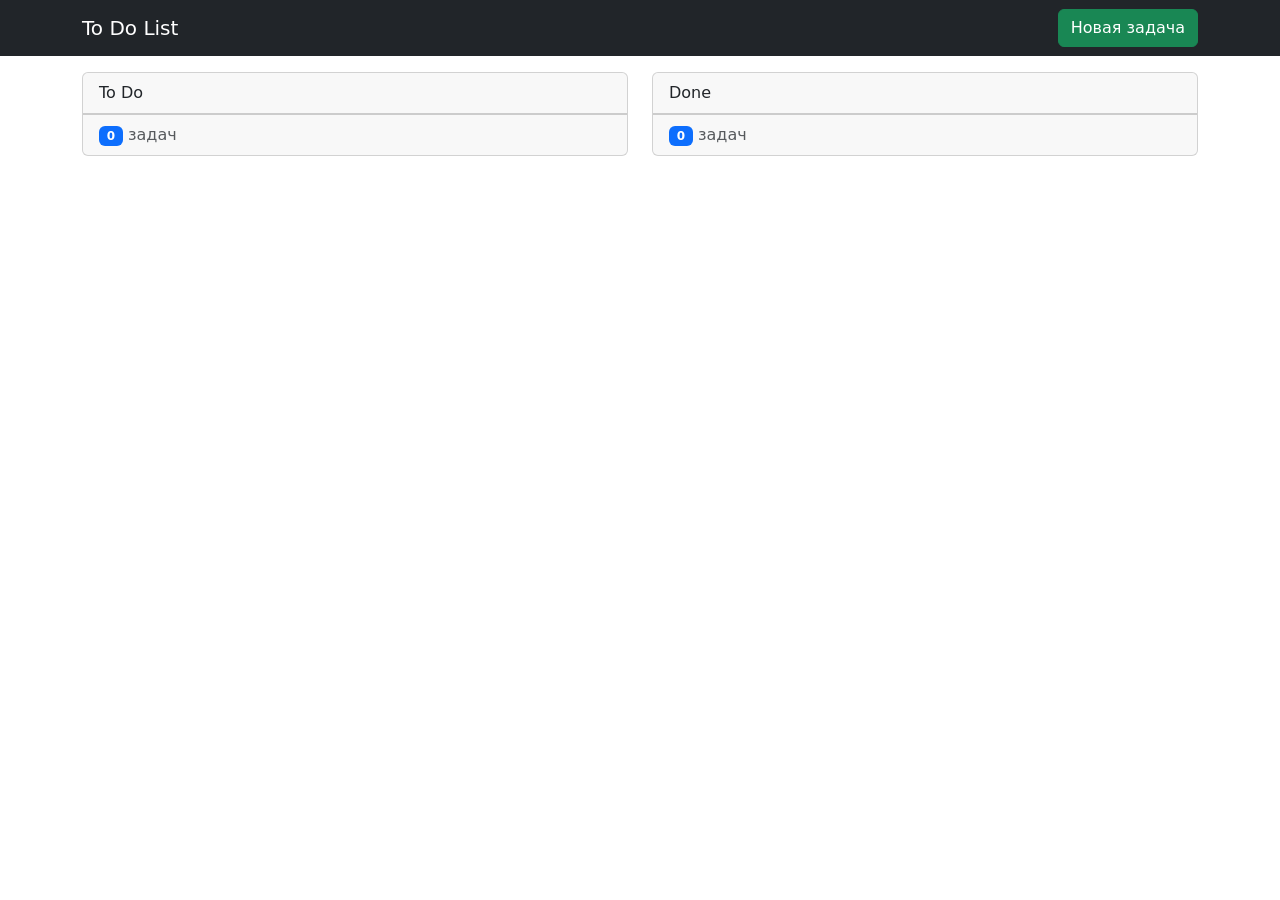
<file: to_do_list/index.html>
<!doctype html>
<html lang="ru">

<head>
    <!-- Required meta tags -->
    <meta charset="utf-8">
    <meta name="viewport" content="width=device-width, initial-scale=1 shrink-to-fit=no">

    <link href="https://cdn.jsdelivr.net/npm/bootstrap@5.3.0-alpha1/dist/css/bootstrap.min.css" rel="stylesheet"
        integrity="sha384-GLhlTQ8iRABdZLl6O3oVMWSktQOp6b7In1Zl3/Jr59b6EGGoI1aFkw7cmDA6j6gD" crossorigin="anonymous">

    <!-- <link rel="stylesheet" href="https://cdnjs.cloudflare.com/ajax/libs/font-awesome/css/font-awesome/6.2.1/css/fontawesome.min.css"> -->

    <link rel="stylesheet" href="https://cdn.jsdelivr.net/npm/bootstrap-icons@1.10.3/font/bootstrap-icons.css">

    <link rel="stylesheet" href="style.css">
    <script src="script.js" defer></script>

    <title>To Do List</title>
</head>

<body>
    <header>
        <nav class="navbar bg-dark" data-bs-theme="dark">
            <div class="container">
                <a class="navbar-brand" href="#">To Do List</a>
                <button class="btn btn-success ms-auto" type="button" data-bs-toggle="modal"
                    data-bs-target="#new-task" data-action="create">Новая задача</button>
            </div>
        </nav>
    </header>

    <!-- Уведомления -->
    <div class="alerts">
        <div class="alert alert-success alert-dismissible fade show d-none" role="alert">
            Успешно!
            <button type="button" class="btn-close" data-bs-dismiss="alert" aria-label="Close"></button>
        </div>

        <div class="alert alert-danger alert-dismissible fade show d-none" role="alert">
            Ошибка: <span class="error"></span>
            <button type="button" class="btn-close" data-bs-dismiss="alert" aria-label="Close"></button>
        </div>
    </div>

    

    <!-- Контент -->
    <div class="container mt-3">
        <div class="row ">
            <div class="col-6">
                <div class="card">
                    <div class="card-header">
                        To Do
                    </div>
                    <div class="card-body p-0" id="ToDo">
                        <ul class="list-group list-group-flush">

                        </ul>
                    </div>
                    <div class="card-footer text-muted">
                        <span class="counter-tasks badge text-bg-primary">0</span> задач
                    </div>
                </div>
            </div>

            <div class="col-6">
                <div class="card">
                    <div class="card-header">
                        Done
                    </div>
                    <div class="card-body p-0" id="Done">
                        <ul class="list-group list-group-flush">

                        </ul>
                    </div>
                    <div class="card-footer text-muted">
                        <span class="counter-tasks badge text-bg-primary">0</span> задач
                    </div>
                </div>
            </div>
        </div>
    </div>

    <!-- Модальное окно Новая задача -->
    <div class="modal fade" id="new-task" tabindex="-1" aria-labelledby="newTaskLabel" aria-hidden="true">
        <div class="modal-dialog modal-dialog-centered modal-lg">
            <div class="modal-content">
                <div class="modal-header">
                    <h1 class="modal-title fs-5" id="newTaskLabel">Создание новой задачи</h1>
                    <button type="button" class="btn-close" data-bs-dismiss="modal" aria-label="Close"></button>
                </div>
                <div class="modal-body">
                    <form>
                        <div class="row mb-3">
                            <div class="col-md-4">
                                <label for="task-name" class="col-form-label">Название задачи</label>
                            </div>
                            <div class="col-md-8">
                                <input class="form-control" type="text" id="task-name" name="task-name">
                            </div>
                        </div>

                        <div class="row mb-3">
                            <div class="col-md-4">
                                <label for="task-desc" class="col-form-label">Описание задачи</label>
                            </div>
                            <div class="col-md-8">
                                <textarea class="form-control" type="text" id="task-desc" name="task-desc" cols="30"
                                    rows="10"></textarea>
                            </div>
                        </div>

                        <div class="row mb-3">
                            <div class="col-md-4">
                                <label for="task-status" class="col-form-label">Статус</label>
                            </div>
                            <div class="col-md-8">
                                <select class="form-select" id="task-status" name="task-status">
                                    <option value="to-do">To Do</option>
                                    <option value="done">Done</option>
                                </select>
                            </div>
                        </div>
                        <input type="hidden" name="action">
                        <input type="hidden" name="task-id">
                    </form>
                </div>
                <div class="modal-footer">
                    <button type="button" class="btn btn-secondary" data-bs-dismiss="modal">Отмена</button>
                    <button type="button" class="btn btn-primary create-new-task"
                        data-bs-dismiss="modal">Создать</button>
                </div>
            </div>
        </div>
    </div>

    <!-- Модальное окно Удаление задачи -->
    <div class="modal fade" id="del-task" tabindex="-1" aria-labelledby="delTaskLabel" aria-hidden="true">
        <div class="modal-dialog modal-dialog-centered modal-lg">
            <div class="modal-content">
                <div class="modal-header">
                    <h1 class="modal-title fs-5" id="delTaskLabel">Удаление задачи</h1>
                    <button type="button" class="btn-close" data-bs-dismiss="modal" aria-label="Close"></button>
                </div>
                <div class="modal-body">
                    <p>Вы уверены, что хотите удалить задачу 
                        <span class="name-task"></span> ?
                    </p>
                    <form>
                        <input type="hidden" name="task-id">
                    </form> 
                </div>
                <div class="modal-footer">
                    <button type="button" class="btn btn-secondary" data-bs-dismiss="modal">Нет</button>
                    <button type="button" class="btn btn-danger delete-task-btn"
                        data-bs-dismiss="modal">Да</button>
                </div>
            </div>
        </div>
    </div>

    <!-- шаблон задачи -->
    <template id="task-template">
        <li class="list-group-item d-flex task">
            <div class="task-name"></div>
            <div class="actions ms-auto">
                <i class="bi bi-arrow-left arrow"></i>
                <i class="bi bi-eye" data-bs-toggle="modal" data-bs-target="#new-task" data-action="show"></i>
                <i class="bi bi-pencil-fill" data-bs-toggle="modal" data-bs-target="#new-task" data-action="edit"></i>
                <i class="bi bi-trash3" data-bs-toggle="modal" data-bs-target="#del-task"></i>
                <i class="bi bi-arrow-right arrow"></i>
            </div>
        </li>
    </template>

    <script src="https://cdn.jsdelivr.net/npm/bootstrap@5.3.0-alpha1/dist/js/bootstrap.bundle.min.js"
        integrity="sha384-w76AqPfDkMBDXo30jS1Sgez6pr3x5MlQ1ZAGC+nuZB+EYdgRZgiwxhTBTkF7CXvN"
        crossorigin="anonymous"></script>
</body>

</html>
</file>
<file: to_do_list/style.css>
/* если элемент стрелка влево находится в родителе To Do, то убрать */
#ToDo .bi-arrow-left {
    display: none;
}

#Done .bi-arrow-right {
    display: none;
}

.actions {
    visibility: hidden;
}

/* при наведении курсора на элемент списка, отображаются действия */
.list-group-item:hover .actions {
    visibility: visible;
}
</file>
